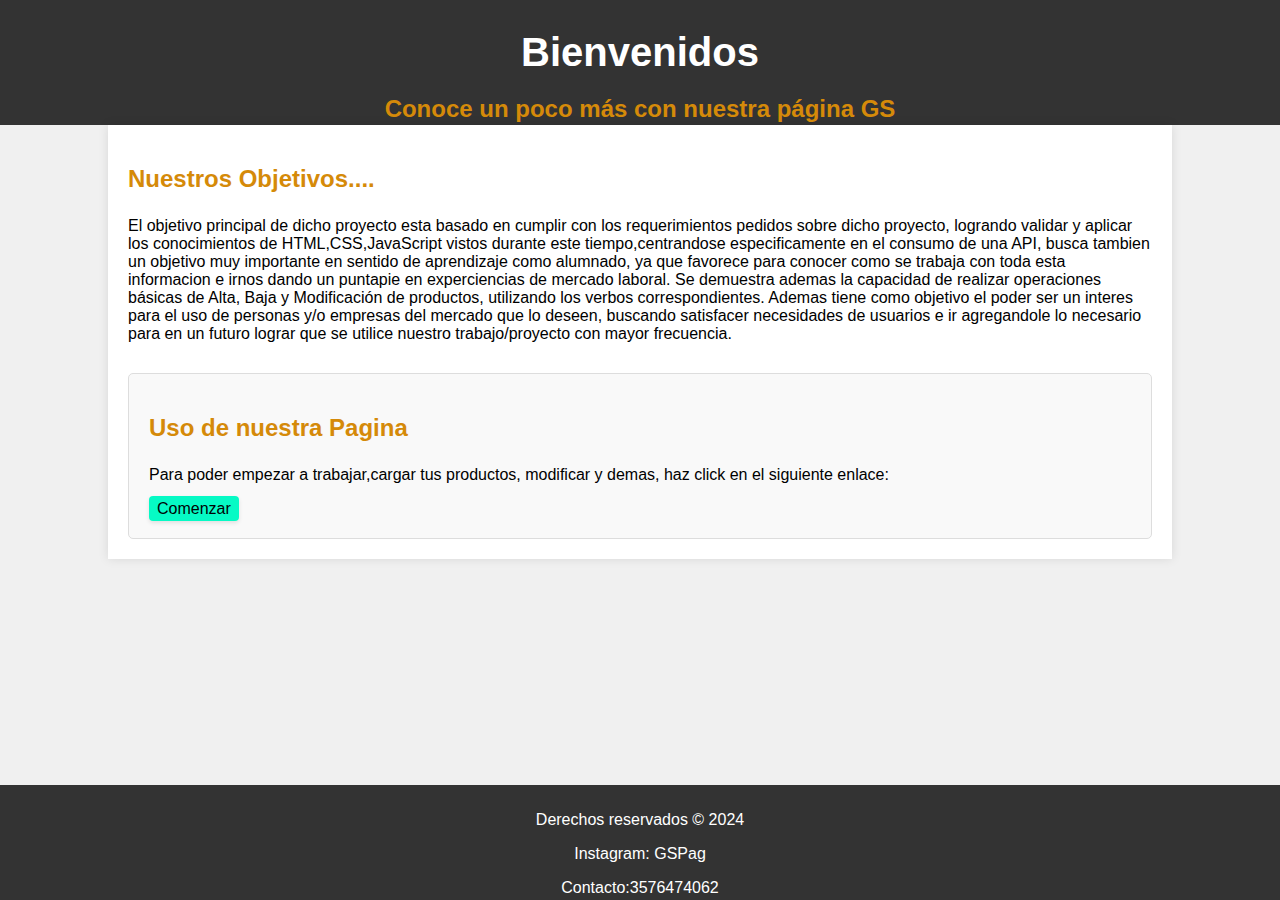
<file: Inicio.html>
<!DOCTYPE html>
<html lang="es">
<head>
    <meta charset="UTF-8">
    <meta name="viewport" content="width=device-width, initial-scale=1.0">
    <title>Página de Inicio</title>
    <link rel="stylesheet" href="style.css">
</head>
<body>

<header>
    <h1>Bienvenidos</h1>
    <h2>Conoce un poco más con nuestra página GS</h2>
</header>

<div class="contenedor1">
    <section class="section">
        <h2>Nuestros Objetivos....</h2>
        <p>El objetivo principal de dicho proyecto esta basado en cumplir con los requerimientos pedidos sobre dicho proyecto, logrando validar y aplicar los conocimientos de HTML,CSS,JavaScript vistos durante este tiempo,centrandose especificamente en el consumo de una API, busca tambien un objetivo muy importante en sentido de aprendizaje como alumnado, ya que favorece para conocer como se trabaja con toda esta informacion e irnos dando un puntapie en experciencias de mercado laboral.
            Se demuestra ademas la capacidad de realizar operaciones básicas de Alta, Baja y Modificación de productos, utilizando los verbos correspondientes. Ademas tiene como objetivo el poder ser un interes para el uso de personas y/o empresas del mercado que lo deseen, buscando satisfacer necesidades de usuarios e ir agregandole lo necesario para en un futuro lograr que se utilice nuestro trabajo/proyecto con mayor frecuencia.
        </p>
    </section>

    <section class="Seccion">
        <h2>Uso de nuestra Pagina</h2>
        <p>Para poder empezar a trabajar,cargar tus productos, modificar y demas, haz click en el siguiente enlace:</p>
        <a href="index.html">Comenzar</a>
    </section>
</div>

<footer>
    <p>Derechos reservados &copy; 2024</p>
    <p>Instagram: GSPag</p>
    <p>Contacto:3576474062</p>
</footer>

</body>
</html>
</file>
<file: style.css>
body {
    font-family: Arial, sans-serif;
    margin: 0;
    padding: 0;
    background-color: #f0f0f0; 
}

.contenedor1 {
    width: 80%; 
    margin: 0 auto; 
    background-color: #fff; 
    padding: 20px;
    box-shadow: 0 0 10px rgba(0,0,0,0.1); 
}


header {
    background-color: #333; 
    color: #fff; 
    padding: 10px 0;
    text-align: center;
    height: 105px;
}


h1 {
    font-size: 2.5em; 
    margin: 0.5em 0;
}


h2 {
    font-size: 1.5em; 
    color: #d58a09; 
    margin-bottom: 1em;
}


a {
    color: #000204;
    text-decoration: none; 
    padding: 4px 8px; 
    border-radius: 4px; 
    background-color: #06fac5; 
    box-shadow: 0 2px 4px rgba(0, 0, 0, 0.1);
    cursor: pointer; 
}

a:hover {
    text-decoration: underline; 
}


footer {
    background-color: #333; 
    color: #fff; 
    padding: 10px 0;
    text-align: center;
    position: fixed;
    bottom: 0;
    width: 100%;
    height: 95px;
    display:block;
}


.section {
    margin-bottom: 30px; 
}


.Seccion {
    background-color: #f9f9f9; 
    padding: 20px;
    border: 1px solid #ddd; 
    border-radius: 5px; 
}


.column {
    width: 50%; 
    float: left; 
    padding: 10px;
}


.row::after {
    content: "";
    clear: both;
    display: table;
}
@media (max-width: 500px) {
    .contenedor1 {
        width: 90%;
    }

    .column {
        width: 100%; 
        float: none; 
        margin-bottom: 15px; 
    }
    footer{
        display:none;
    }
}
</file>
